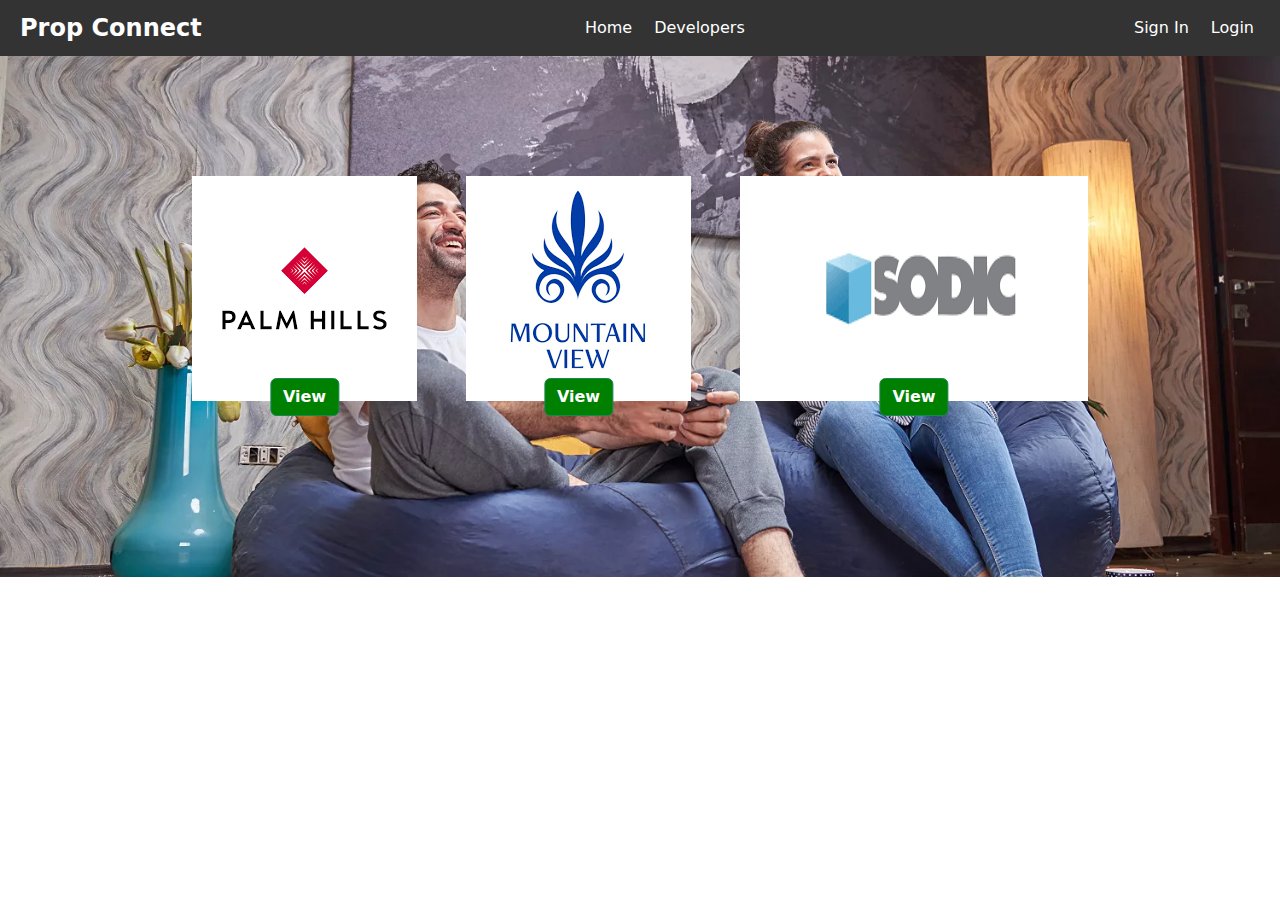
<file: index.html>
<!DOCTYPE html>
<html lang="en">
<head>
    <meta charset="UTF-8">
    <meta name="viewport" content="width=device-width, initial-scale=1.0">
    <title>Prop Connect</title>
    <link rel="stylesheet" href="style.css">
    <link href="https://cdn.jsdelivr.net/npm/bootstrap@5.3.3/dist/css/bootstrap.min.css" rel="stylesheet" integrity="sha384-QWTKZyjpPEjISv5WaRU9OFeRpok6YctnYmDr5pNlyT2bRjXh0JMhjY6hW+ALEwIH" crossorigin="anonymous">
</head>
<body>
    <nav>
        <div class="logo">Prop Connect</div>
        <div class="nav-buttons">
            <button class="nav-btn">Home</button>
            <button class="nav-btn">Developers</button>
        </div>
        <div class="auth-buttons">
            <button class="auth-btn">Sign In</button>
            <button class="auth-btn">Login</button>
        </div>
    </nav>

    <!-- <div class="s1">
        <div class="palm-hills">
            <a href="#" ><img src="img/download (5).png"> </a>
            <button class="image-button">Click Me</button> -->
        <!-- </div>
        <div class="mountain-view">
            <a href="#"><img src="img/images (3).png" alt="mountain view"></a>
            <button class="image-button">Click Me</button> -->
        <!-- </div>

    </div>     -->
    <section class="c1">    
    <div class="s1">

        <div class="palm">
            <a href="#"><img src="download (5).png"></a>
            <div class="btn btn-success" onclick="openpalmPage()"> View </div>
    
        </div>
        <script>
            function openpalmPage() {
                window.location.href = 'palmview.html';
            }
            </script>

        <div class="mountain">
            <a href="#"><img src="images (3).png"></a>
            <div class="btn btn-success" onclick="openmountainview()"> View </div>
        </div>

        <script>
            function openmountainview() {
                window.location.href = 'mountainview.html';
            }
            </script>


        <div class="sodic">
            <a href="#"><img src="download (6).png"></a>
            <div class="btn btn-success" onclick="opensodic()"> View </div>
        </div>
        <script>
            function opensodic(){
                window.location.href='sodicview.html';
            }
        </script>

   
    </div>    


    </section>  
  
</body>
</html>
</file>
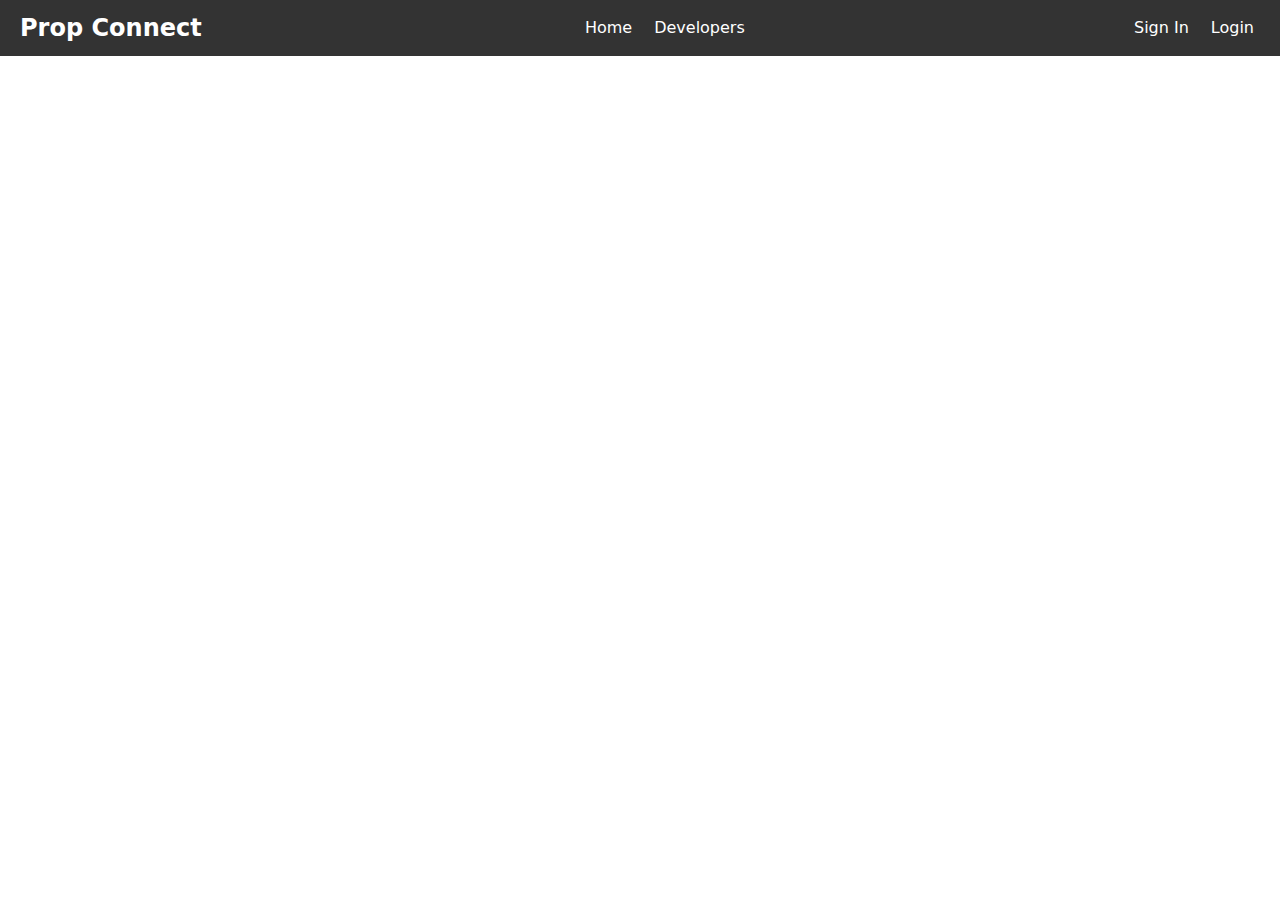
<file: mountainview.html>
<!DOCTYPE html>
<html lang="en">
<head>
    <meta charset="UTF-8">
    <meta name="viewport" content="width=device-width, initial-scale=1.0">
    <title>Prop Connect</title>
    <link rel="stylesheet" href="style.css">
    <link href="https://cdn.jsdelivr.net/npm/bootstrap@5.3.3/dist/css/bootstrap.min.css" rel="stylesheet" integrity="sha384-QWTKZyjpPEjISv5WaRU9OFeRpok6YctnYmDr5pNlyT2bRjXh0JMhjY6hW+ALEwIH" crossorigin="anonymous">
</head>
<body>
    <nav>
        <div class="logo">Prop Connect</div>
        <div class="nav-buttons">
            <button class="nav-btn">Home</button>
            <button class="nav-btn">Developers</button>
        </div>
        <div class="auth-buttons">
            <button class="auth-btn">Sign In</button>
            <button class="auth-btn">Login</button>
        </div>
    </nav>
</body>
</html>
</file>
<file: style.css>
nav {
    display: flex;
    justify-content: space-between;
    align-items: center;
    background-color: #333;
    padding: 10px 20px;
}

.logo {
    color: white;
    font-size: 24px;
    font-weight: bold;
}

.nav-buttons, .auth-buttons {
    display: flex;
    gap: 10px;
}

.nav-btn, .auth-btn {
    background: none;
    border: none;
    color: white;
    font-size: 16px;
    cursor: pointer;
}

.nav-btn:hover, .auth-btn:hover {
    text-decoration: underline;
}

/* Responsive styles */
@media (max-width: 768px) {
    nav {
        flex-direction: column;
        align-items: flex-start;
    }

    .nav-buttons, .auth-buttons {
        flex-direction: column;
        gap: 5px;
    }

    .logo {
        margin-bottom: 10px;
    }
}

.c1 {
    padding-top: 100px;
    background-image: url("hero-9.png");
    background-repeat: no-repeat;
    background-size: cover;
    background-position: center;
    height: 521px;
}

.s1 {
    display: flex;
    justify-content: space-between;
    width: 70%;
    margin-left: auto;
    margin-right: auto;
}

/* Responsive styles for section */
@media (max-width: 768px) {
    .s1 {
        flex-direction: column;
        align-items: center;
    }

    .palm, .mountain, .sodic {
        width: 100%;
        margin-bottom: 20px;
    }
}

.palm, .mountain, .sodic {
    position: relative;
    padding-top: 20px;
}

.palm .btn, .mountain .btn, .sodic .btn {
    position: absolute;
    bottom: -14%;
    left: 50%;
    transform: translate(-50%, -50%);
    background-color: green;
    color: white;
    font-weight: bold;
    text-align: center;
    cursor: pointer;
}

.sodic img {
    height: 100%;
    width: 100%;
}
</file>
